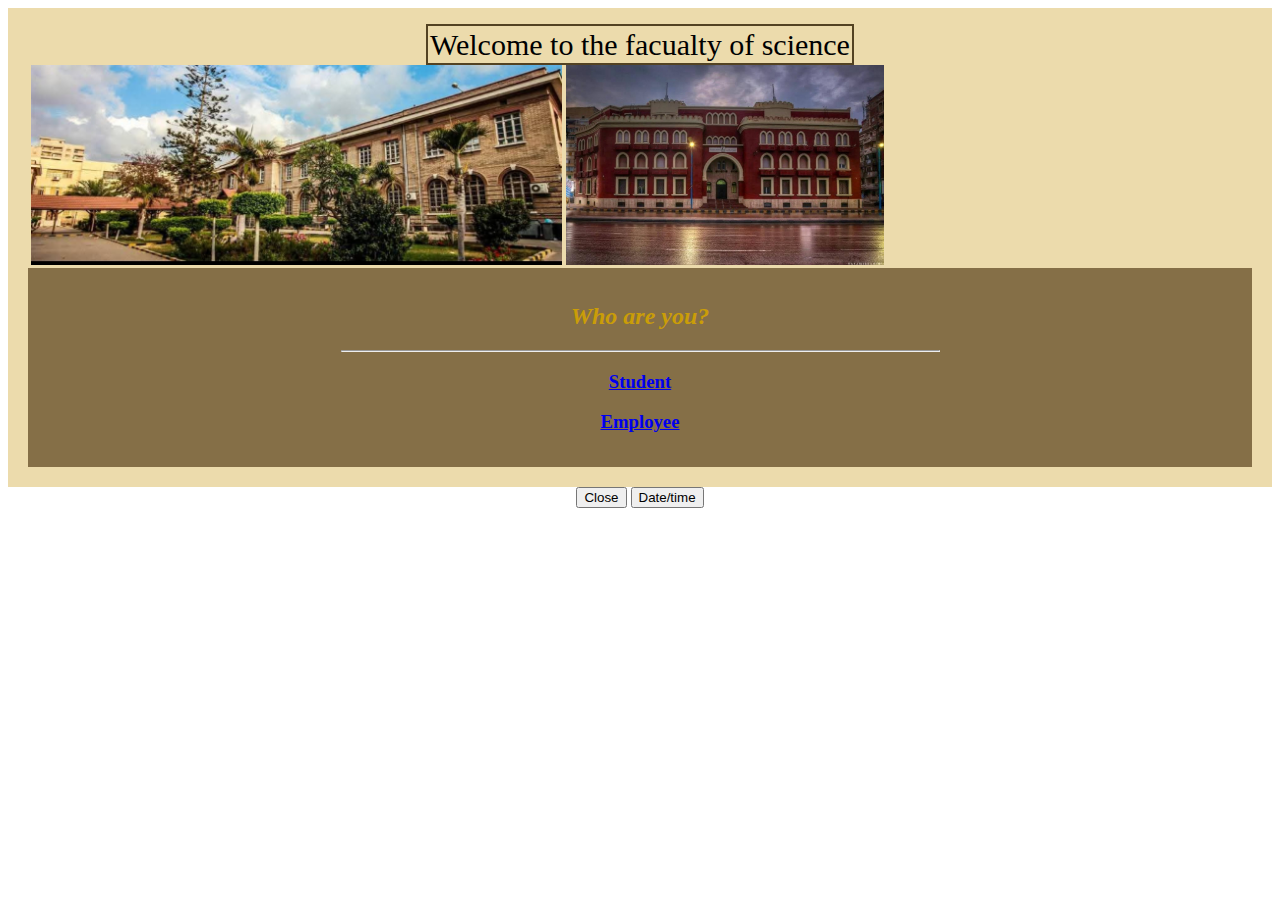
<file: Index.html>
<html>
    <head>
        <title>Home</title>
        <link rel="icon" href="university3.jpg">

        <style type="text/css">

        @keyframes fadeIn {
            0% {
                opacity: 0;
            }
            100% {
                opacity: 1;
            }
        }
        
        #div1{
            text-align: center;
            padding: 20px;
            margin:auto;
            background-color: hsl(44, 63%, 80%);
            animation: fadeIn 2s ease-in;
        }

        @keyframes slideUp {
            0% {
                transform: translateY(50px);
                opacity: 0;
            }
            100% {
                transform: translateY(0);
                opacity: 1;
            }
        }

        .div2{
            text-align: center;
            padding: 15px; ;
            margin:auto;
            background-color: hsl(39, 30%, 40%);
            animation: slideUp 2s ease-out;
        }


        @keyframes growText {
            0% {
                transform: scale(0.5);
                opacity: 0;
            }
            100% {
                transform: scale(1);
                opacity: 1;
            }
        }

        
       #div1 img:hover{
        object-fit: fill;
        box-shadow: 0 0 10px 10px chocolate;
       }


        h3{
            animation: growText 1s ease-out;
        } 
        h1{color:rgba(175, 125, 18, 0.507); 
        font-style:italic;
        }
        h2{color:rgb(202, 157, 8); 
        font-style:italic;
        }
        span.b{
        color: rgb(202, 171, 84);
        }
        .r{
        color: rgb(145, 120, 37);
        }
        </style>
    </head>

    <body>
         <div id="div1">
            <span style="font-size: 30px; border: 2px solid rgb(83, 66, 34); padding: 2px;">Welcome to the facualty of science</span>
            <table>
                <tr>
                    <td> <img src="university1.jpg" weidth="50px" height="200px" border="weight" alt="this photo not found"/>
                    </td>
                    <td><img src="university2.jpg" weidth="50px" height="200px" border="weight" alt="this photo not found"/></td>
                </tr>
                </table>
        <div class="div2">
        <h2>Who are you?</h2>
        <hr width="50%">
        <nav>
            
            <a href="Student.html"><h3>Student</h3></a>
            <a href="Employee.html"><h3>Employee</h3></a>
            
        </nav>
         </div>
         </div>

        <script>
         function displayDate(){
            today=new Date();
            alert(today);

        }
        
    </script>
    <center>
        <button onclick="window.close()">Close</button>
        <button onclick="window.displayDate()">Date/time</button>
    </center>
    </body>
</html>
</file>
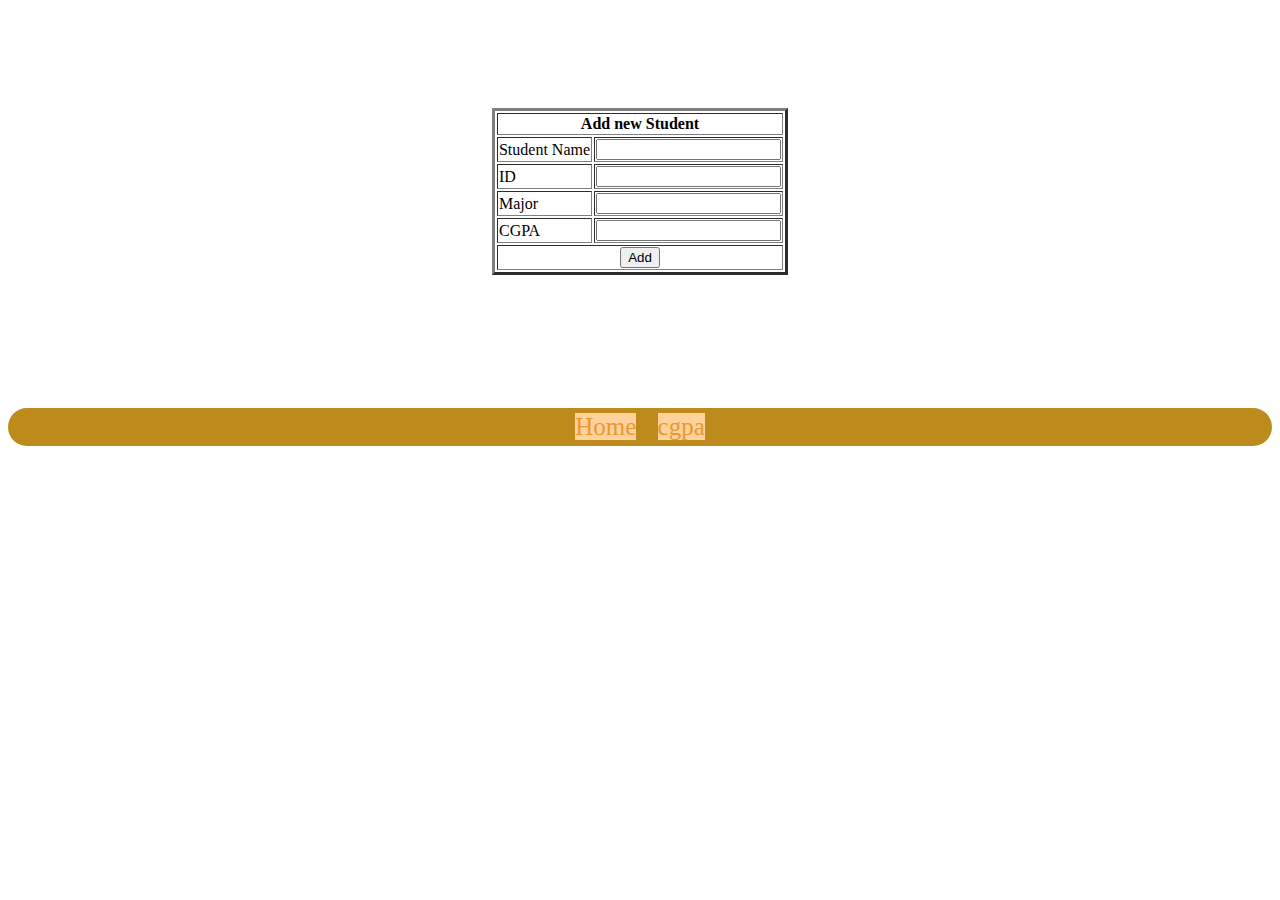
<file: AddNewStudent.html>
<html>
    <head>
        <title> Add New Student </title>
        <link rel="icon" href="university3.jpg">

        <style>

        .done{
            
            background-repeat: no-repeat;
            background-size: 10%;
            height: 300px;
            padding-top: 100px;
            color: rgb(228, 222, 198);
            font-size: 240px;
            border-radius: 20px;
        }
            
            a:link{
                     
                     text-decoration:none ;
                     color: rgb(233, 153, 49);
                     margin: 10px;
                     background-color: #ffd29c;
                     font-size: 25px;
            }
            a:visited{
                    color: rgb(109, 87, 26);
            }
            a:hover{
                    background-color: rgb(201, 166, 113);
                    padding: 10px;
            }
            nav{
                padding: 5px;
            }
            .done2{
                text-align: center;
                background-color: rgb(189, 138, 28);
                border-radius: 20px;
                font-size: 5px;
            }
           </style>

    </head>
    <body>
        

        <div class="done">
            
            <form>
                <center>

                <table border="3">
                <th  colspan="2">Add new Student</th>
                <tr>
                    <td>Student Name</td>
                    <td><input type="text" name="name"></td>
                </tr>
                <tr>
                    <td>ID</td>
                    <td><input type="text" name="id"></td>
                </tr>
                <tr>
                    <td>Major</td>
                    <td><input type="text" name="major"></td>
                </tr>
                <tr>
                    <td>CGPA</td>
                    <td><input type="text" name="cgpa"></td>
                </tr>
                <tr>
                    <th colspan="2"><button onclick="hh()">Add</button>
                        <script>
                            function hh(){
                                alert("Done");
                            }
                        
                    </script>
                    </th>
                </tr>
                
                </table>

            </center>
            </form>
        </div>
        
        <div class="done2">
            <nav>
            <a href="Index.html">Home</a>
            <a href="CGPA.html">cgpa</a>
            
        </nav>
        </div>

    </body>
</html>
</file>
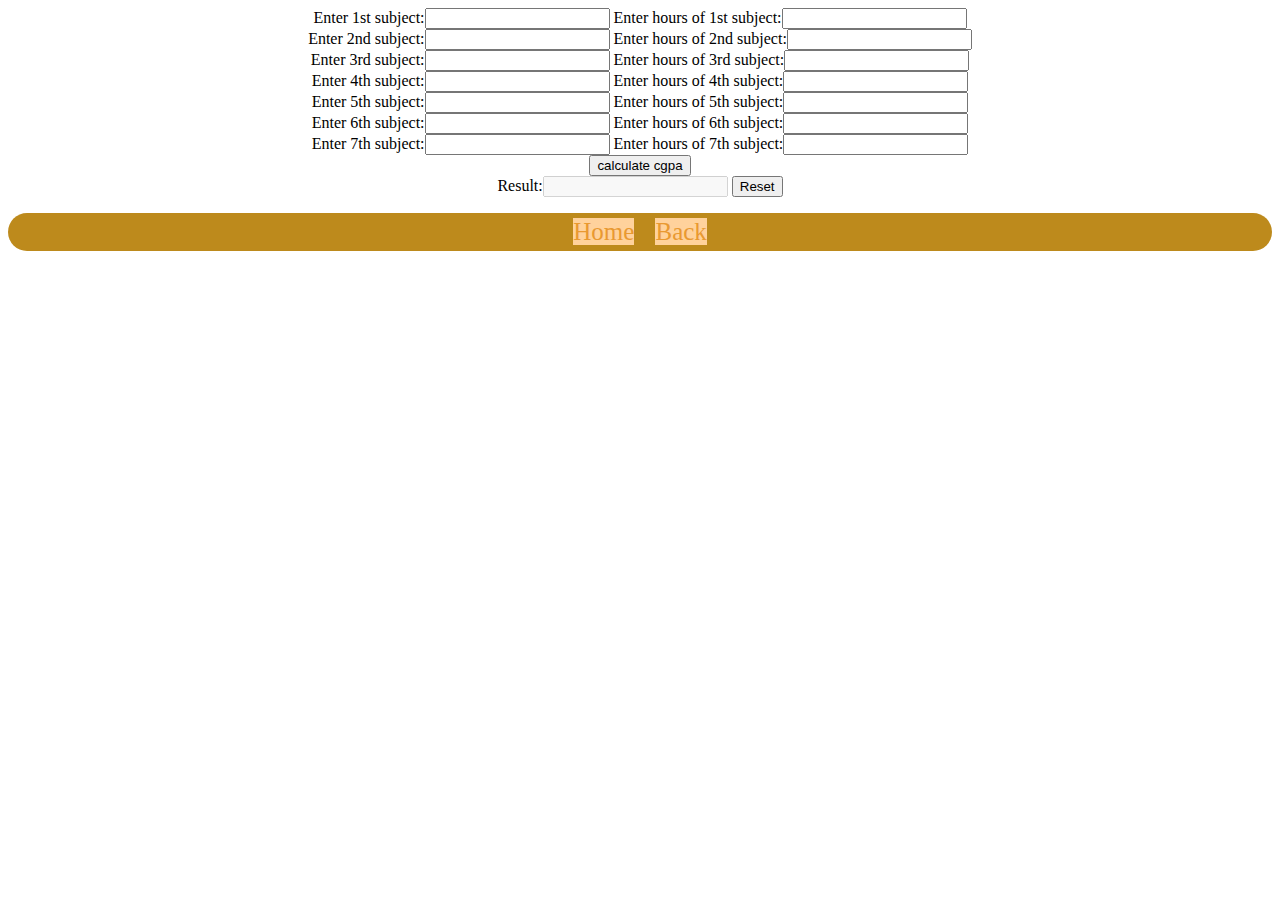
<file: CGPA.html>
<html>
    <head>
        <title> Calculate CGPA </title>
        <link rel="icon" href="university3.jpg">

        <style>
            a:link{
                     
                     text-decoration:none ;
                     color: rgb(233, 153, 49);
                     margin: 10px;
                     background-color: #ffd29c;
                     font-size: 25px;
            }
            a:visited{
                    color: rgb(109, 87, 26);
            }
            a:hover{
                    background-color: rgb(201, 166, 113);
                    padding: 10px;
            }
            nav{
                padding: 5px;
            }
        .done2{
            text-align: center;
            background-color: rgb(189, 138, 28);
            border-radius: 20px;
            font-size: 5px;
        }
    </style>

    </head>
    <body>
        <script language="javascript">

            function f(){
                n1=parseFloat(document.form.s1.value);
                n2=parseFloat(document.form.s2.value);
                n3=parseFloat(document.form.s3.value);
                n4=parseFloat(document.form.s4.value);
                n5=parseFloat(document.form.s5.value);
                n6=parseFloat(document.form.s6.value);
                n7=parseFloat(document.form.s7.value);

                m1=parseFloat(document.form.z1.value);
                m2=parseFloat(document.form.z2.value);
                m3=parseFloat(document.form.z3.value);
                m4=parseFloat(document.form.z4.value);
                m5=parseFloat(document.form.z5.value);
                m6=parseFloat(document.form.z6.value);
                m7=parseFloat(document.form.z7.value);
                
                s=((m1*n1)+(m2*n2)+(m3*n3)+(m4*n4)+(m5*n5)+(m6*n6)+(m7*n7));
                r=(m1+m2+m3+m4+m5+m6+m7);
                result=s/r;
                document.form.result.value=result;
            }

        </script>
        <form name="form"> 
            <center>
            
            Enter 1st subject:<input name="s1">
            Enter hours of 1st subject:<input name="z1">
            <br>

            Enter 2nd subject:<input name="s2">
            Enter hours of 2nd subject:<input name="z2">
            <br>

            Enter 3rd subject:<input name="s3">
            Enter hours of 3rd subject:<input name="z3">
            <br>

            Enter 4th subject:<input name="s4">
            Enter hours of 4th subject:<input name="z4">
            <br>

            Enter 5th subject:<input name="s5">
            Enter hours of 5th subject:<input name="z5">
            <br>

            Enter 6th subject:<input name="s6">
            Enter hours of 6th subject:<input name="z6">
            <br>

            Enter 7th subject:<input name="s7">
            Enter hours of 7th subject:<input name="z7">
            <br>
            
            <button onclick="f()" type="button">calculate cgpa</button>
            <br>
            Result:<input name="result" disabled>
            <button onclick="f()" type="reset">Reset</button>
            <br> 

        </center>
            </form>

            <div class="done2">
                <nav>
                <a href="Index.html">Home</a>
                <a href="AddNewStudent.html">Back</a>

                </nav>
            </div>

    </body>
</html>
</file>
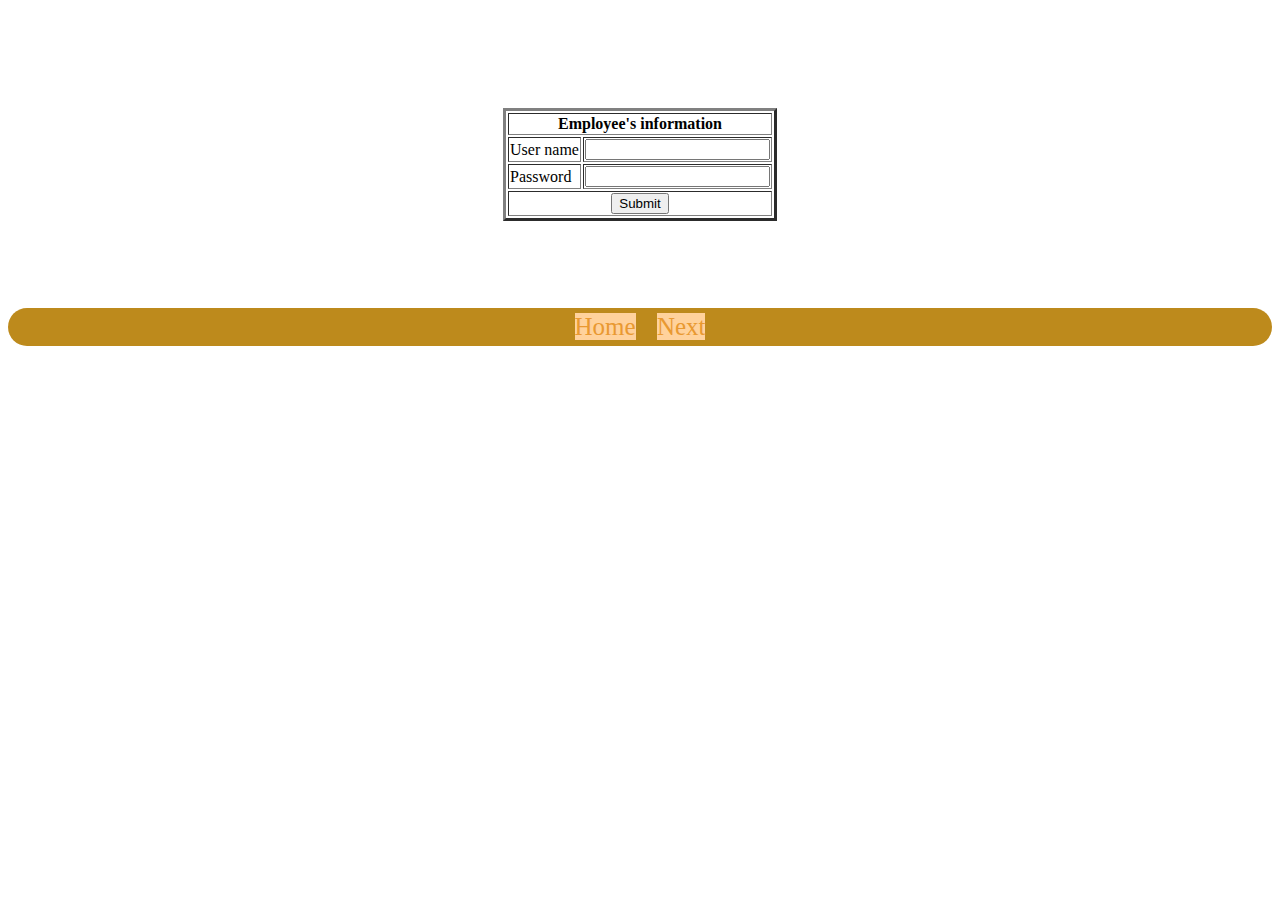
<file: Employee.html>
<html>
    <head>
        <title> Employee </title>
        <link rel="icon" href="university3.jpg">

        <style>

        .done{
            
            background-repeat: no-repeat;
            background-size: 10%;
            height: 200px;
            padding-top: 100px;
            color: rgb(228, 222, 198);
            font-size: 240px;
            border-radius: 20px;
        }
            
            a:link{
                     
                     text-decoration:none ;
                     color: rgb(233, 153, 49);
                     margin: 10px;
                     background-color: #ffd29c;
                     font-size: 25px;
            }
            a:visited{
                    color: rgb(109, 87, 26);
            }
            a:hover{
                    background-color: rgb(201, 166, 113);
                    padding: 10px;
            }
            nav{
                padding: 5px;
            }
            .done2{
                text-align: center;
                background-color: rgb(189, 138, 28);
                border-radius: 20px;
                font-size: 5px;
            }
           </style>

    </head>
    <body>
        
        <div class="done">
            
            <form>
                <center>

                <table border="3">
                <th  colspan="2">Employee's information</th>
                <tr>
                    <td>User name</td>
                    <td><input type="text" name="name"></td>
                </tr>
                <tr>
                    <td>Password</td>
                    <td><input type="text" name="Password"></td>
                </tr>
                <tr>
                    <th colspan="2"><button onclick="hh()">Submit</button>
                        <script>
                            function hh(){
                                alert("Welcome");
                            }
                        
                    </script>
                    </th>
                </tr>
                
                </table>

            </center>
            </form>
        </div>
        
        <div class="done2">
            <nav>
            <a href="Index.html">Home</a>
            <a href="AddNewStudent.html">Next</a>
            
        </nav>
        </div>

    </body>
</html>
</file>
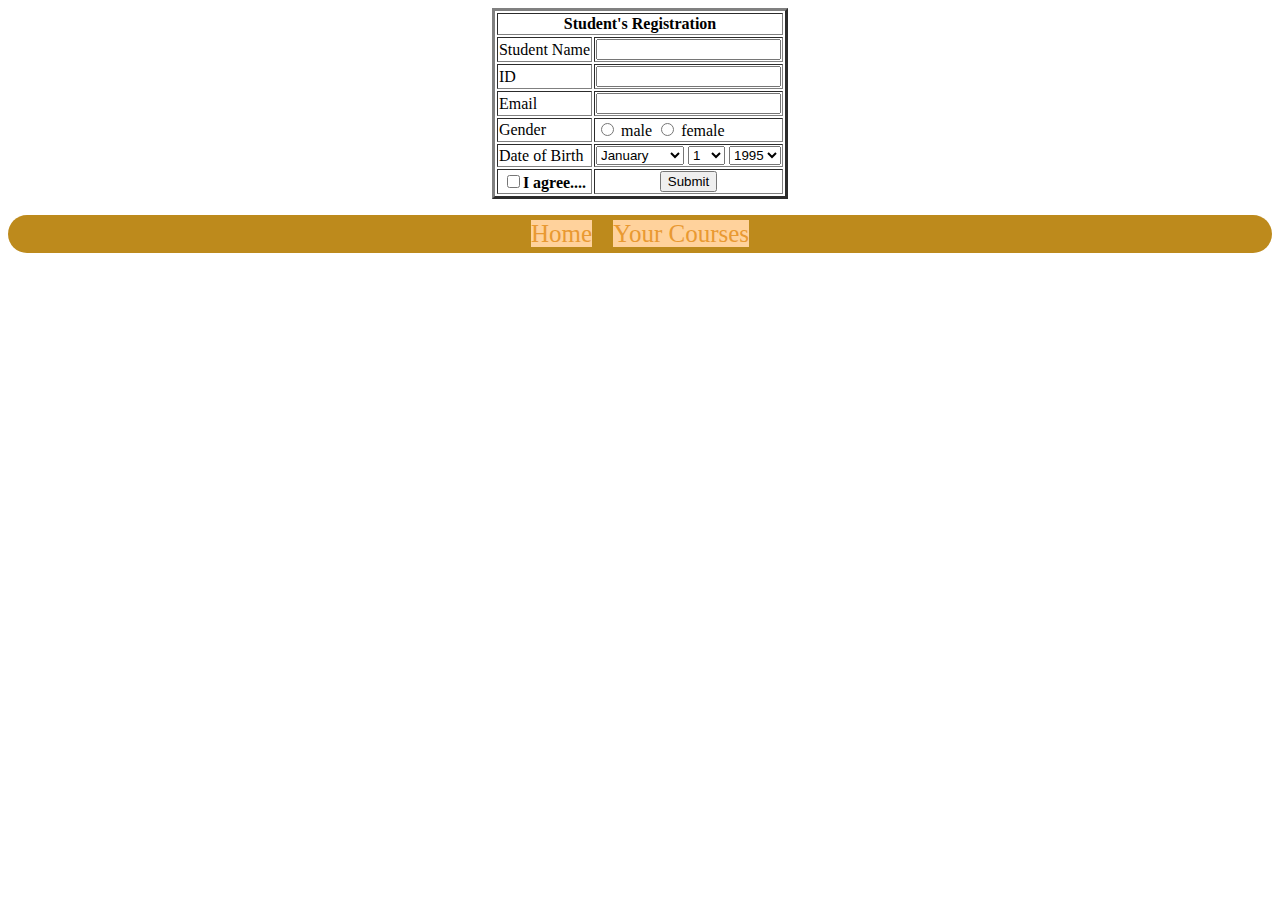
<file: Student.html>
<html>
    <head>
        <title> Student </title>
        <link rel="icon" href="university3.jpg">

        <style>
            
            a:link{
                     
                     text-decoration:none ;
                     color: rgb(233, 153, 49);
                     margin: 10px;
                     background-color: #ffd29c;
                     font-size: 25px;
            }
            a:visited{
                    color: rgb(109, 87, 26);
            }
            a:hover{
                    background-color: rgb(201, 166, 113);
                    padding: 10px;
            }
            nav{
                padding: 5px;
            }
            .done2{
                text-align: center;
                background-color: rgb(189, 138, 28);
                border-radius: 20px;
                font-size: 5px;
            }
           </style>

    </head>
    <body>
        <form>
            <center>
            <table border="3">
            <th  colspan="2">Student's Registration</th>
            <tr>
                <td>Student Name</td>
                <td><input type="text" name="name"></td>
            </tr>
            <tr>
                <td>ID</td>
                <td><input type="text" name="id"></td>
            </tr>
            <tr>
                <td>Email</td>
                <td><input type="text" name="email"></td>
            </tr>
            <tr>
                <td>Gender</td>
                <td><input type="radio" name="radiogroup"><label > male</label>
                    <input type="radio" name="radiogroup"><label > female</label>
                </td>
            </tr>
            <tr>
                <td>Date of Birth</td>
                <td><select>
                    <option>January</option>
                    <option>February</option>
                    <option>March</option>
                    <option>April</option>
                    <option>may</option>
                    <option>June</option>
                    <option>July</option>
                    <option>August</option>
                    <option>Septemper</option>
                    <option>October</option>
                    <option>November</option>
                    <option>December</option>
                </select>
                <select>
                    <option>1</option>
                    <option>2</option>
                    <option>3</option>
                    <option>4</option>
                    <option>5</option>
                    <option>6</option>
                    <option>7</option>
                    <option>8</option>
                    <option>9</option>
                    <option>10</option>
                    <option>11</option>
                    <option>12</option>
                    <option>13</option>
                    <option>14</option>
                    <option>15</option>
                    <option>16</option>
                    <option>17</option>
                    <option>18</option>
                    <option>19</option>
                    <option>20</option>
                    <option>21</option>
                    <option>22</option>
                    <option>23</option>
                    <option>24</option>
                    <option>25</option>
                    <option>26</option>
                    <option>27</option>
                    <option>28</option>
                    <option>29</option>
                    <option>30</option>
                </select>
                <select>
                    <option>1995</option>
                    <option>1996</option>
                    <option>1997</option>
                    <option>1998</option>
                    <option>1999</option>
                    <option>2000</option>
                    <option>2001</option>
                    <option>2002</option>
                    <option>2003</option>
                    <option>2004</option>
                    <option>2005</option>
                    <option>2006</option>
                    <option>2007</option>
                    
                </select>
                </td>
            </tr>
            <tr>
                <th><input type="checkbox" name="checkbox"><label>I agree....</label></th>
                <th colspan="2"><button onclick="hh()">Submit</button>
                    <script>
                        function hh(){
                            alert("Welcome");
                        }
                    
                </script>
                </th>
            </tr>
            </table>
        </center>
        </form>

        <div class="done2">
            <nav>
            <a href="Index.html">Home</a>
            <a href="Students' Courses.html">Your Courses</a>
            
        </nav>
        </div>
            
        
    </body>
</html>
</file>
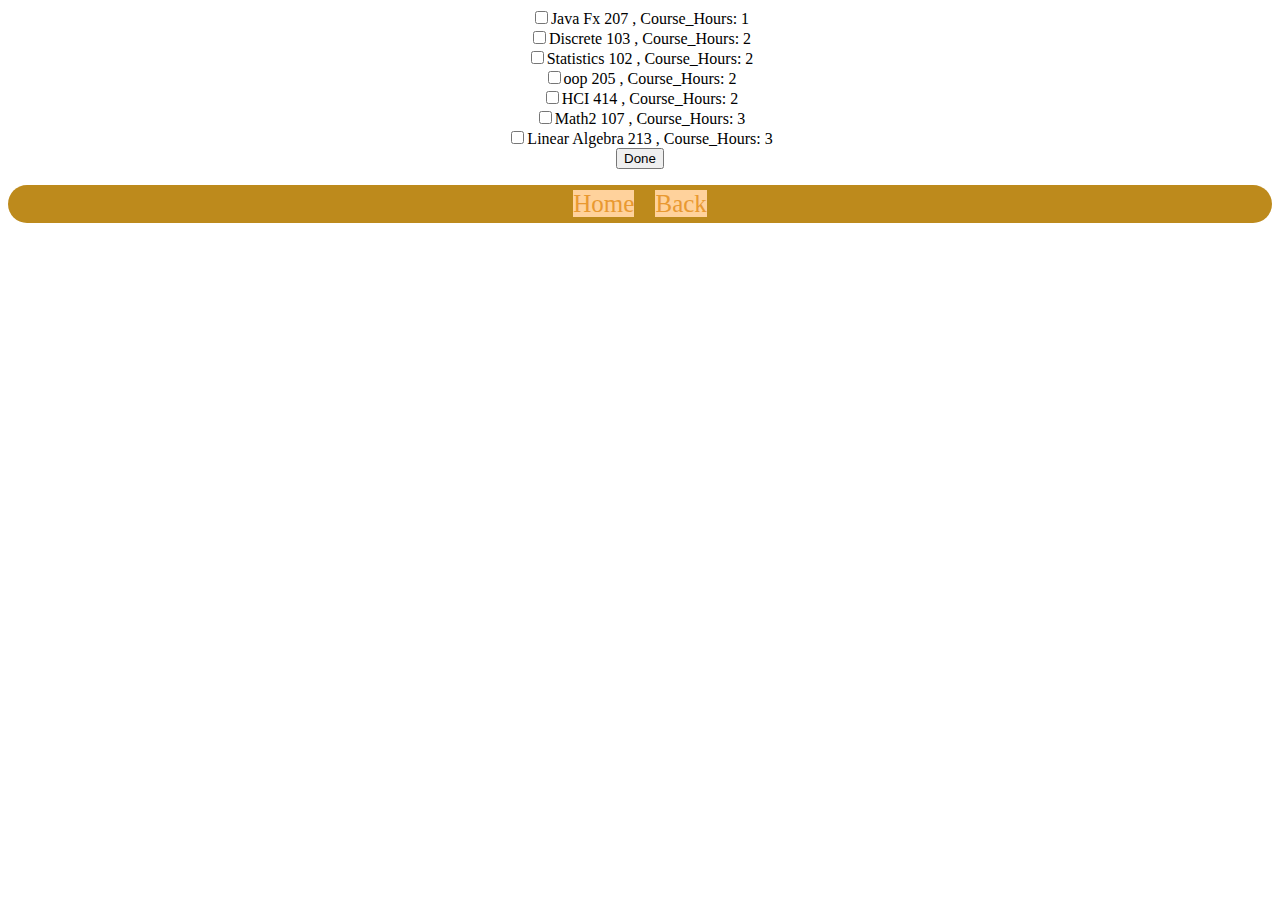
<file: Students' Courses.html>
<html>
    <head>
        <title> Courses </title>
        <link rel="icon" href="university3.jpg">

        <style>
            
            a:link{
                     
                     text-decoration:none ;
                     color: rgb(233, 153, 49);
                     margin: 10px;
                     background-color: #ffd29c;
                     font-size: 25px;
            }
            a:visited{
                    color: rgb(109, 87, 26);
            }
            a:hover{
                    background-color: rgb(201, 166, 113);
                    padding: 10px;
            }
            nav{
                padding: 5px;
            }
            .done2{
                text-align: center;
                background-color: rgb(189, 138, 28);
                border-radius: 20px;
                font-size: 5px;
            }
           </style>

    </head>
    <body>
        <form>
            <center>

                <input type="checkbox" name="checkbox"><label>Java Fx 207  , Course_Hours: 1</label>
                <br>
                <input type="checkbox" name="checkbox"><label>Discrete 103  , Course_Hours: 2</label>
                <br>
                <input type="checkbox" name="checkbox"><label>Statistics 102  , Course_Hours: 2</label>
                <br>
                <input type="checkbox" name="checkbox"><label>oop 205  , Course_Hours: 2</label>
                <br>
                <input type="checkbox" name="checkbox"><label>HCI 414  , Course_Hours: 2</label>
                <br>
                <input type="checkbox" name="checkbox"><label>Math2 107  , Course_Hours: 3</label>
                <br>
                <input type="checkbox" name="checkbox"><label>Linear Algebra 213  , Course_Hours: 3</label>
                <br>
                <button onclick="hh()">Done</button>
                <script>
                    function hh(){
                        alert("Done");
                    }
                
            </script>


            </center>
        </form>

        <div class="done2">
            <nav>
            <a href="Index.html">Home</a>
            <a href="Student.html">Back</a>
            
        </nav>
        </div>
            
        
    </body>
</html>
</file>
